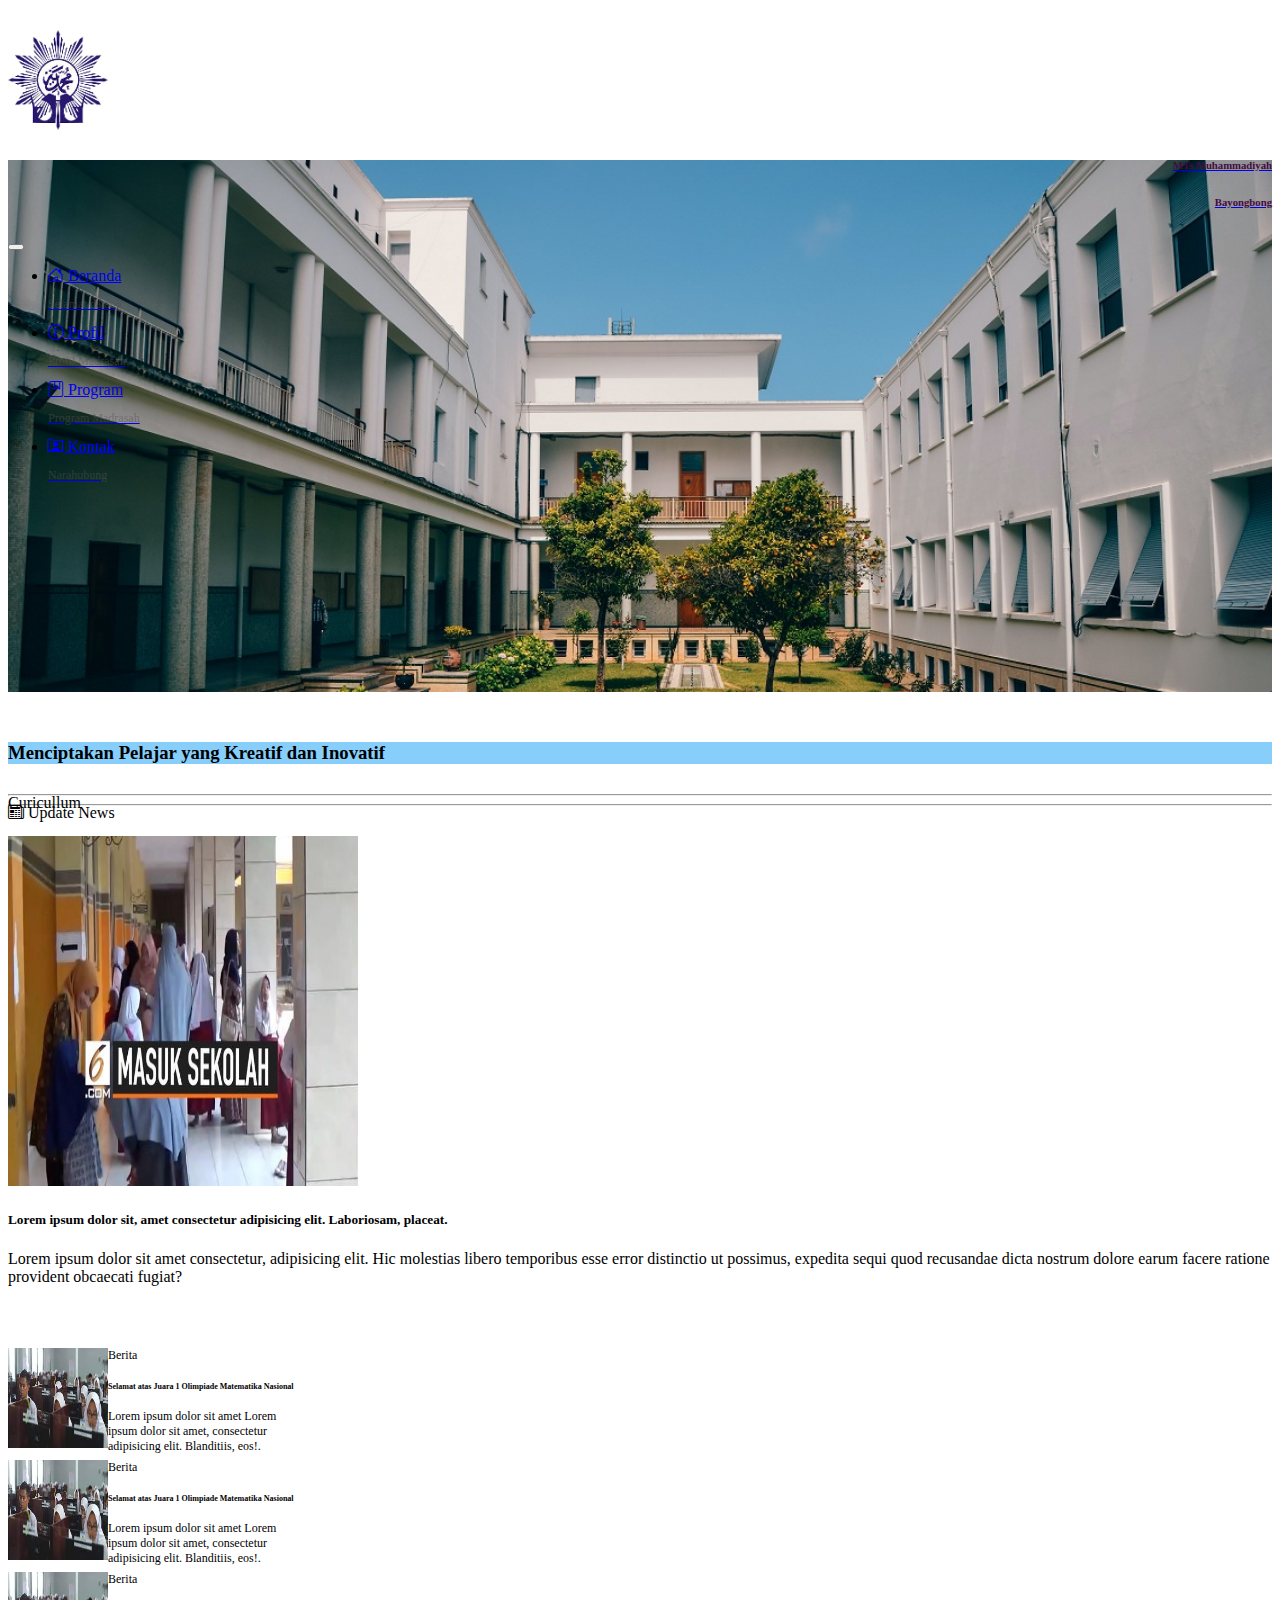
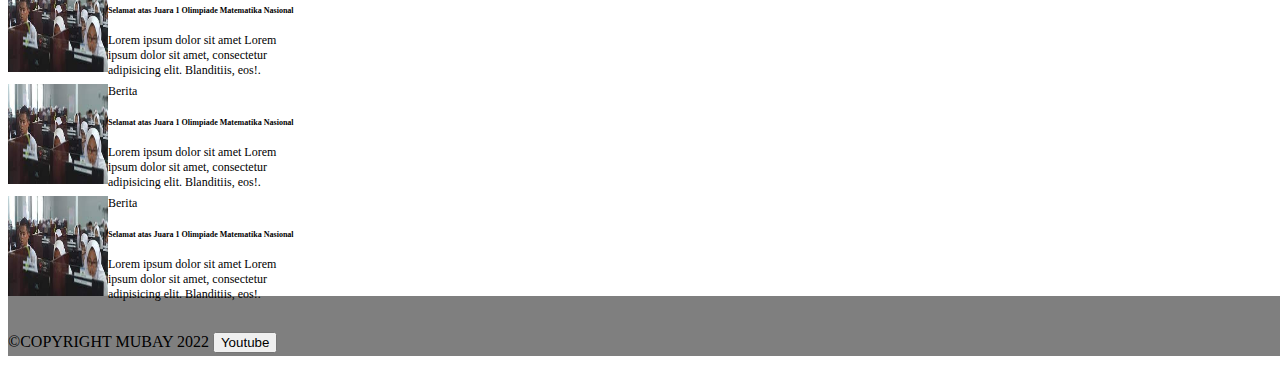
<file: index.html>
<!DOCTYPE html>
<html lang="en">
  <head>
    <!-- Required meta tags -->
    <meta charset="utf-8" />
    <meta name="viewport" content="width=device-width, initial-scale=1" />

    <!-- Bootstrap CSS -->
    <link href="https://cdn.jsdelivr.net/npm/bootstrap@5.1.3/dist/css/bootstrap.min.css" rel="stylesheet" integrity="sha384-1BmE4kWBq78iYhFldvKuhfTAU6auU8tT94WrHftjDbrCEXSU1oBoqyl2QvZ6jIW3" crossorigin="anonymous" />
    <link rel="icon" href="img/full/logo.png"/>

    <!-- bootstrap icons -->
    <link rel="stylesheet" href="https://cdn.jsdelivr.net/npm/bootstrap-icons@1.7.2/font/bootstrap-icons.css">

    <!-- My CSS -->
    <link rel="stylesheet" href="style.css" />
    <title>MTs Muhammadiyah Bayongbong</title>
  </head>
  <body>
    <!-- Navbar start -->
    <nav class="navbar navbar-expand-lg navbar-light border-top border-5 border-primary bg-body shadow-sm rounded fixed-top">
      <div class="container">
        <a class="navbar-brand logo" href="#">
          <img src="img/full/logo.png" alt="MTs Muhammadiyah Bayongbong" title="MTs Muhammadiyah Bayongbong" class="d-inline-block float-start" />
          <div class="wl">
            <h6>MTs Muhammadiyah</h6>
            <h6>Bayongbong</h6>
          </div>
        </a>
        <button class="navbar-toggler" type="button" data-bs-toggle="collapse" data-bs-target="#navbarNav" aria-controls="navbarNav" aria-expanded="false" aria-label="Toggle navigation">
          <span class="navbar-toggler-icon"></span>
        </button>
        <div class="collapse navbar-collapse" id="navbarNav">
          <ul class="navbar-nav ms-auto">
            <li class="nav-item mx-5">
              <a class="nav-link active fw-bolder" aria-current="page" href="index.html"><i class="bi bi-house-door"></i> Beranda
                <p>Selamat datang</p>
              </a>
            </li>
            <li class="nav-item mx-5">
              <a class="nav-link active fw-bolder" href="profil.html"><i class="bi bi-info-circle"></i> Profil
                <p>Profil Madrasah</p>
              </a>
            </li>
            <li class="nav-item  mx-5">
              <a class="nav-link active fw-bolder" href="program.html"><i class="bi bi-journal-bookmark"></i> Program
                <p>Program Madrasah</p>
              </a>
            </li>
            <li class="nav-item mx-5">
              <a class="nav-link active fw-bolder" href="kontak.html"><i class="bi bi-person-rolodex"></i> Kontak
                <p>Narahubung</p>
              </a>
            </li>
          </ul>
        </div>
      </div>
    </nav>

    <!-- Navbar End -->

    <!-- Jumbotroon -->
    <section class="jumbotron">
      <!-- <h1 class="display-4">Hello, world!</h1>
      <p class="lead">This is a simple hero unit, a simple jumbotron-style component for calling extra attention to featured content or information.</p>
      <hr class="my-4">
      <p>It uses utility classes for typography and spacing to space content out within the larger container.</p>
      <a class="btn btn-primary btn-lg" href="#" role="button">Learn more</a> -->
    </section>

    <!-- Jumbotroon End -->

    <!-- Konten Awal -->
  <section class="konten">
    <!-- part 1 -->
    <section class="visi">
    <div class="container text-center shadow p-3 mb-5 rounded">
      <div class="row">
        <div class="col-sm-12">
          <h3>Menciptakan Pelajar yang Kreatif dan Inovatif </h3>
        </div>
    </div>
  </section>
    <!-- part 1 end -->

    <!-- part 2 -->
    <section class="berita">
      <!-- manu berita -->
      <div class="container">
        <div class="row">
          <div class="col-md-1"></div>
          <div class="col-md-3"> 
            <h7>Curicullum</h7> <hr>
          </div>
          <div class="col-md-4"> 
            <h7><i class="bi bi-newspaper"></i> Update News</h7> <hr>
          </div>
          <div class="col-md-4"> 
            <h7></h7>
          </div>
        </div>
      </div>
      <!-- manu berita end -->
      <!-- berita par 1 -->
      <div class="container">
        <div class="row">
          <div class="col-md-1"></div>
          <div class="col-md-3"> 
            
          </div>
          <div class="col-md-5 utama overflow-hidden mb-3"> 
            <a href="beritautama.html">
              <img src="img/full/1.jpg" alt="">
              <h5>Lorem ipsum dolor sit, amet consectetur adipisicing elit. Laboriosam, placeat.</h5>
              <p>Lorem ipsum dolor sit amet consectetur, adipisicing elit. Hic molestias libero temporibus esse error distinctio ut possimus, expedita sequi quod recusandae dicta nostrum dolore earum facere ratione provident obcaecati fugiat?</p>
            </a>
          </div>
          <div class="col-sm-3 sampingan mb-3">
            <div class="berita1 overflow-hidden">
              <a href="berita1.html">
                <img src="img/full/2.jpg" class="img-thumbnail" alt="">
                <p>Berita</p>
                <h6>Selamat atas Juara 1 Olimpiade Matematika Nasional</h6>
                <p>Lorem ipsum dolor sit amet Lorem ipsum dolor sit amet, consectetur adipisicing elit. Blanditiis, eos!.</p>
              </a>
            </div>

            <div class="berita1 overflow-hidden">
              <a href="berita2.html">
                <img src="img/full/2.jpg" class="img-thumbnail" alt="">
                <p>Berita</p>
                <h6>Selamat atas Juara 1 Olimpiade Matematika Nasional</h6>
                <p>Lorem ipsum dolor sit amet Lorem ipsum dolor sit amet, consectetur adipisicing elit. Blanditiis, eos!.</p>
              </a>
            </div>

            <div class="berita1 overflow-hidden">
              <a href="berita3.html">
                <img src="img/full/2.jpg" class="img-thumbnail" alt="">
                <p>Berita</p>
                <h6>Selamat atas Juara 1 Olimpiade Matematika Nasional</h6>
                <p>Lorem ipsum dolor sit amet Lorem ipsum dolor sit amet, consectetur adipisicing elit. Blanditiis, eos!.</p>
              </a>
            </div>

            <div class="berita1 overflow-hidden">
              <a href="berita4.html">
                <img src="img/full/2.jpg" class="img-thumbnail" alt="">
                <p>Berita</p>
                <h6>Selamat atas Juara 1 Olimpiade Matematika Nasional</h6>
                <p>Lorem ipsum dolor sit amet Lorem ipsum dolor sit amet, consectetur adipisicing elit. Blanditiis, eos!.</p>
              </a>
            </div>

            <div class="berita1 overflow-hidden">
              <a href="berita5.html">
                <img src="img/full/2.jpg" class="img-thumbnail" alt="">
                <p>Berita</p>
                <h6>Selamat atas Juara 1 Olimpiade Matematika Nasional</h6>
                <p>Lorem ipsum dolor sit amet Lorem ipsum dolor sit amet, consectetur adipisicing elit. Blanditiis, eos!.</p>
              </a>
            </div>

          </div>
        </div>
      </div>
      <!-- berita par 1 end -->

      <!-- berita par 2 -->
      <div class="container">
        <div class="row">
          <div class="col-sm-2"></div>
          <div class="col-sm-4"> 
            
          </div>
          <div class="col-sm-4"> 
            
          </div>
          <div class="col-sm-2"> 
            <h7></h7>
          </div>
        </div>
      </div>
      <!-- berita par 2 end -->

    </section>
    <!-- part 2 end -->
  </section>
    <!-- Konten akhir -->
    <!-- footer -->
    <section class="footer text-center">
      <p>&copy;COPYRIGHT MUBAY 2022 <a href="#"><button type="button" class="btn btn-danger">Youtube</button></a> </p>
    </section>
    <!-- footer end -->
    <script src="https://cdn.jsdelivr.net/npm/bootstrap@5.1.3/dist/js/bootstrap.bundle.min.js" integrity="sha384-ka7Sk0Gln4gmtz2MlQnikT1wXgYsOg+OMhuP+IlRH9sENBO0LRn5q+8nbTov4+1p" crossorigin="anonymous"></script>
  </body>
</html>
</file>
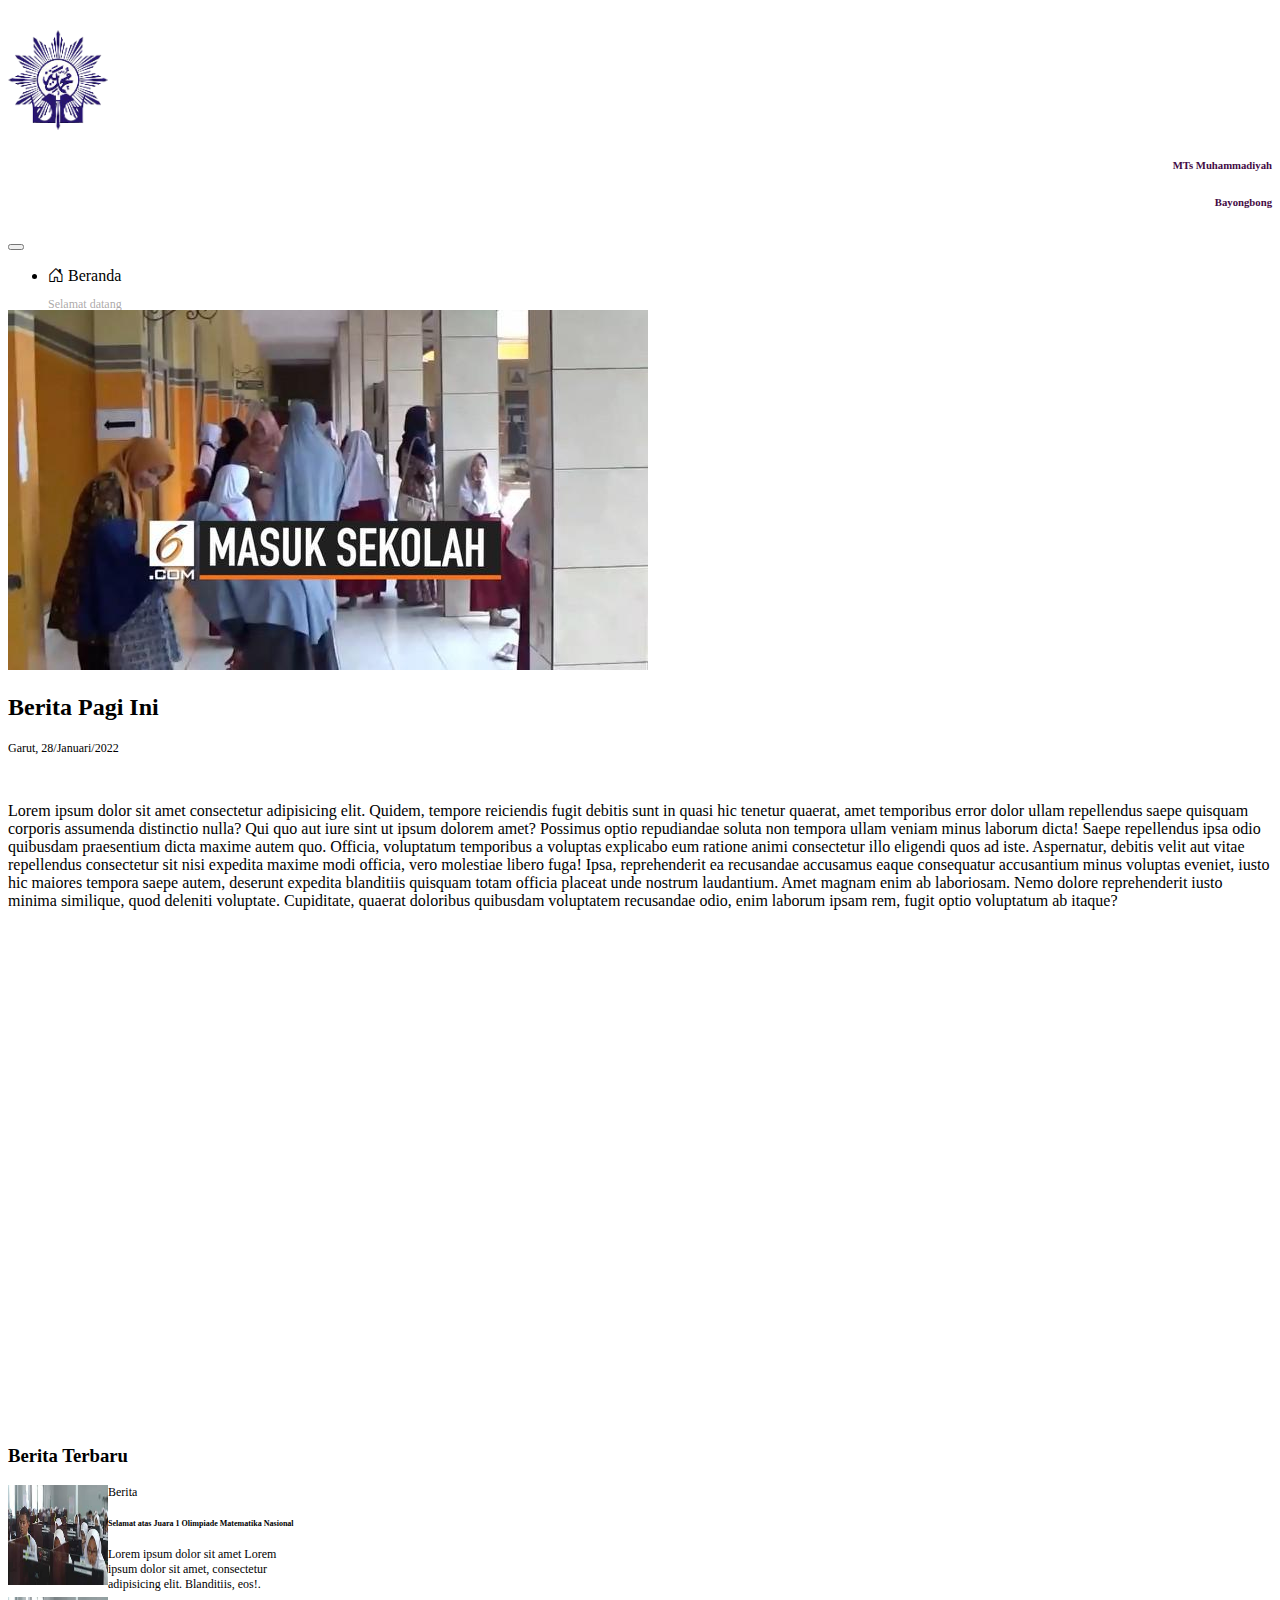
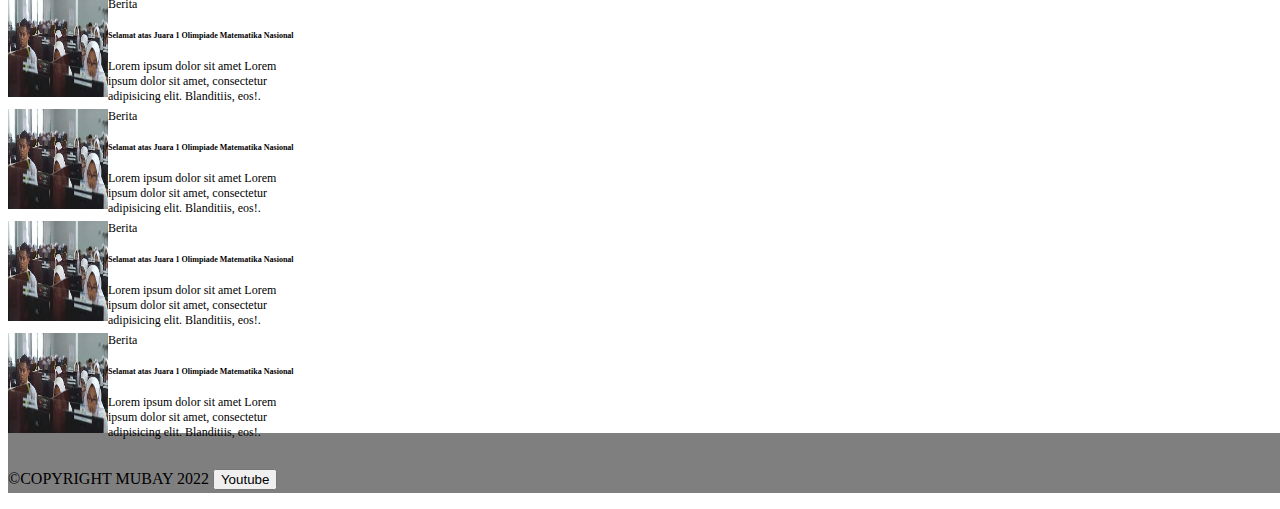
<file: berita1.html>
<!DOCTYPE html>
<html lang="en">
  <head>
    <!-- Required meta tags -->
    <meta charset="utf-8" />
    <meta name="viewport" content="width=device-width, initial-scale=1" />

    <!-- Bootstrap CSS -->
    <link href="https://cdn.jsdelivr.net/npm/bootstrap@5.1.3/dist/css/bootstrap.min.css" rel="stylesheet" integrity="sha384-1BmE4kWBq78iYhFldvKuhfTAU6auU8tT94WrHftjDbrCEXSU1oBoqyl2QvZ6jIW3" crossorigin="anonymous" />
    <link rel="icon" href="img/full/logo.png"/>

    <!-- bootstrap icons -->
    <link rel="stylesheet" href="https://cdn.jsdelivr.net/npm/bootstrap-icons@1.7.2/font/bootstrap-icons.css">

    <!-- My CSS -->
    <link rel="stylesheet" href="style.css" />
    <style>
        .konten{
            margin-top: 150px;
        }
        
        hr{
          color: rgb(61, 57, 57);
          width: 250px;
        }

        .judul{
          margin-bottom: 30px;
          background-color: lightblue;
          padding: 10px;
        }

        .judul h2{
          margin-left: 115px;;
        }

        .utama img{
            width: 500px;
        }

        .konten1, .konten2, .konten3{
            margin-bottom: 200px;
        }

        a{
            text-decoration: none;
            color: black;
        }

        .meta{
            font-size: 12px;
        }
    </style>


    <title>Kontak | MTs Muhammadiyah Bayongbong</title>
  </head>
  <body>
    <!-- Navbar start -->
    <nav class="navbar navbar-expand-lg navbar-light border-top border-5 border-primary bg-body shadow-sm rounded fixed-top">
      <div class="container">
        <a class="navbar-brand logo" href="#">
          <img src="img/full/logo.png" alt="MTs Muhammadiyah Bayongbong" title="MTs Muhammadiyah Bayongbong" class="d-inline-block float-start" />
          <div class="wl">
            <h6>MTs Muhammadiyah</h6>
            <h6>Bayongbong</h6>
          </div>
        </a>
        <button class="navbar-toggler" type="button" data-bs-toggle="collapse" data-bs-target="#navbarNav" aria-controls="navbarNav" aria-expanded="false" aria-label="Toggle navigation">
          <span class="navbar-toggler-icon"></span>
        </button>
        <div class="collapse navbar-collapse" id="navbarNav">
          <ul class="navbar-nav ms-auto">
            <li class="nav-item mx-5">
              <a class="nav-link active fw-bolder" aria-current="page" href="index.html"><i class="bi bi-house-door"></i> Beranda
                <p>Selamat datang</p>
              </a>
            </li>
            <li class="nav-item mx-5">
              <a class="nav-link active fw-bolder" href="profil.html"><i class="bi bi-info-circle"></i> Profil
                <p>Profil Madrasah</p>
              </a>
            </li>
            <li class="nav-item  mx-5">
              <a class="nav-link active fw-bolder" href="program.html"><i class="bi bi-journal-bookmark"></i> Program
                <p>Program Madrasah</p>
              </a>
            </li>
            <li class="nav-item mx-5">
              <a class="nav-link active fw-bolder" href="kontak.html"><i class="bi bi-person-rolodex"></i> Kontak
                <p>Narahubung</p>
              </a>
            </li>
          </ul>
        </div>
      </div>
    </nav>

    <!-- Navbar End -->
    <!-- konten-->
    <div class="container">
        <div class="konten">
            
            
                <!-- manu berita end -->
                <!-- berita par 1 -->
                <div class="container">
                  <div class="row">
                    <div class="col-md-1"></div>
                    <div class="col-md-6"> 
                       <img src="img/full/1.jpg" alt="Kegiatan belajar mengajar" class="shadow p-3 mb-5 bg-body rounded"><br>
                       <h2>Berita Pagi Ini</h2>
                       <p class="meta">Garut, 28/Januari/2022</p>
                       <br>
                       <p>Lorem ipsum dolor sit amet consectetur adipisicing elit. Quidem, tempore reiciendis fugit debitis sunt in quasi hic tenetur quaerat, amet temporibus error dolor ullam repellendus saepe quisquam corporis assumenda distinctio nulla? Qui quo aut iure sint ut ipsum dolorem amet? Possimus optio repudiandae soluta non tempora ullam veniam minus laborum dicta! Saepe repellendus ipsa odio quibusdam praesentium dicta maxime autem quo. Officia, voluptatum temporibus a voluptas explicabo eum ratione animi consectetur illo eligendi quos ad iste. Aspernatur, debitis velit aut vitae repellendus consectetur sit nisi expedita maxime modi officia, vero molestiae libero fuga! Ipsa, reprehenderit ea recusandae accusamus eaque consequatur accusantium minus voluptas eveniet, iusto hic maiores tempora saepe autem, deserunt expedita blanditiis quisquam totam officia placeat unde nostrum laudantium. Amet magnam enim ab laboriosam. Nemo dolore reprehenderit iusto minima similique, quod deleniti voluptate. Cupiditate, quaerat doloribus quibusdam voluptatem recusandae odio, enim laborum ipsam rem, fugit optio voluptatum ab itaque?</p>
                    </div>
                    <div class="col-md-2 utama  mb-3"> 
                    </div>
                    <div class="col-sm-3 sampingan mb-3">
                        <h3>Berita Terbaru</h3>
                      <div class="berita1 overflow-hidden">
                        <a href="berita1.html">
                          <img src="img/full/2.jpg" class="img-thumbnail" alt="">
                          <p>Berita</p>
                          <h6>Selamat atas Juara 1 Olimpiade Matematika Nasional</h6>
                          <p>Lorem ipsum dolor sit amet Lorem ipsum dolor sit amet, consectetur adipisicing elit. Blanditiis, eos!.</p>
                        </a>
                      </div>
          
                      <div class="berita1 overflow-hidden">
                        <a href="berita2.html">
                          <img src="img/full/2.jpg" class="img-thumbnail" alt="">
                          <p>Berita</p>
                          <h6>Selamat atas Juara 1 Olimpiade Matematika Nasional</h6>
                          <p>Lorem ipsum dolor sit amet Lorem ipsum dolor sit amet, consectetur adipisicing elit. Blanditiis, eos!.</p>
                        </a>
                      </div>
          
                      <div class="berita1 overflow-hidden">
                        <a href="berita3.html">
                          <img src="img/full/2.jpg" class="img-thumbnail" alt="">
                          <p>Berita</p>
                          <h6>Selamat atas Juara 1 Olimpiade Matematika Nasional</h6>
                          <p>Lorem ipsum dolor sit amet Lorem ipsum dolor sit amet, consectetur adipisicing elit. Blanditiis, eos!.</p>
                        </a>
                      </div>
          
                      <div class="berita1 overflow-hidden">
                        <a href="berita4.html">
                          <img src="img/full/2.jpg" class="img-thumbnail" alt="">
                          <p>Berita</p>
                          <h6>Selamat atas Juara 1 Olimpiade Matematika Nasional</h6>
                          <p>Lorem ipsum dolor sit amet Lorem ipsum dolor sit amet, consectetur adipisicing elit. Blanditiis, eos!.</p>
                        </a>
                      </div>
          
                      <div class="berita1 overflow-hidden">
                        <a href="berita5.html">
                          <img src="img/full/2.jpg" class="img-thumbnail" alt="">
                          <p>Berita</p>
                          <h6>Selamat atas Juara 1 Olimpiade Matematika Nasional</h6>
                          <p>Lorem ipsum dolor sit amet Lorem ipsum dolor sit amet, consectetur adipisicing elit. Blanditiis, eos!.</p>
                        </a>
                      </div>
          
                    </div>
                  </div>
                </div>


        </div>
    </div>
    <!-- konten end -->
    
      <!-- berita par 1 end -->

      <!-- berita par 2 -->
      <div class="container">
        <div class="row">
          <div class="col-sm-2"></div>
          <div class="col-sm-4"> 
            
          </div>
          <div class="col-sm-4"> 
            
          </div>
          <div class="col-sm-2"> 
            <h7></h7>
          </div>
        </div>
      </div>
      <!-- berita par 2 end -->

    </section>
    <!-- part 2 end -->
  </section>
    <!-- Konten akhir -->
    <!-- footer -->
    <section class="footer text-center">
      <p>&copy;COPYRIGHT MUBAY 2022 <a href="#"><button type="button" class="btn btn-danger">Youtube</button></a> </p>
    </section>
    <!-- footer end -->
    <script src="https://cdn.jsdelivr.net/npm/bootstrap@5.1.3/dist/js/bootstrap.bundle.min.js" integrity="sha384-ka7Sk0Gln4gmtz2MlQnikT1wXgYsOg+OMhuP+IlRH9sENBO0LRn5q+8nbTov4+1p" crossorigin="anonymous"></script>
  </body>
</html>
</file>
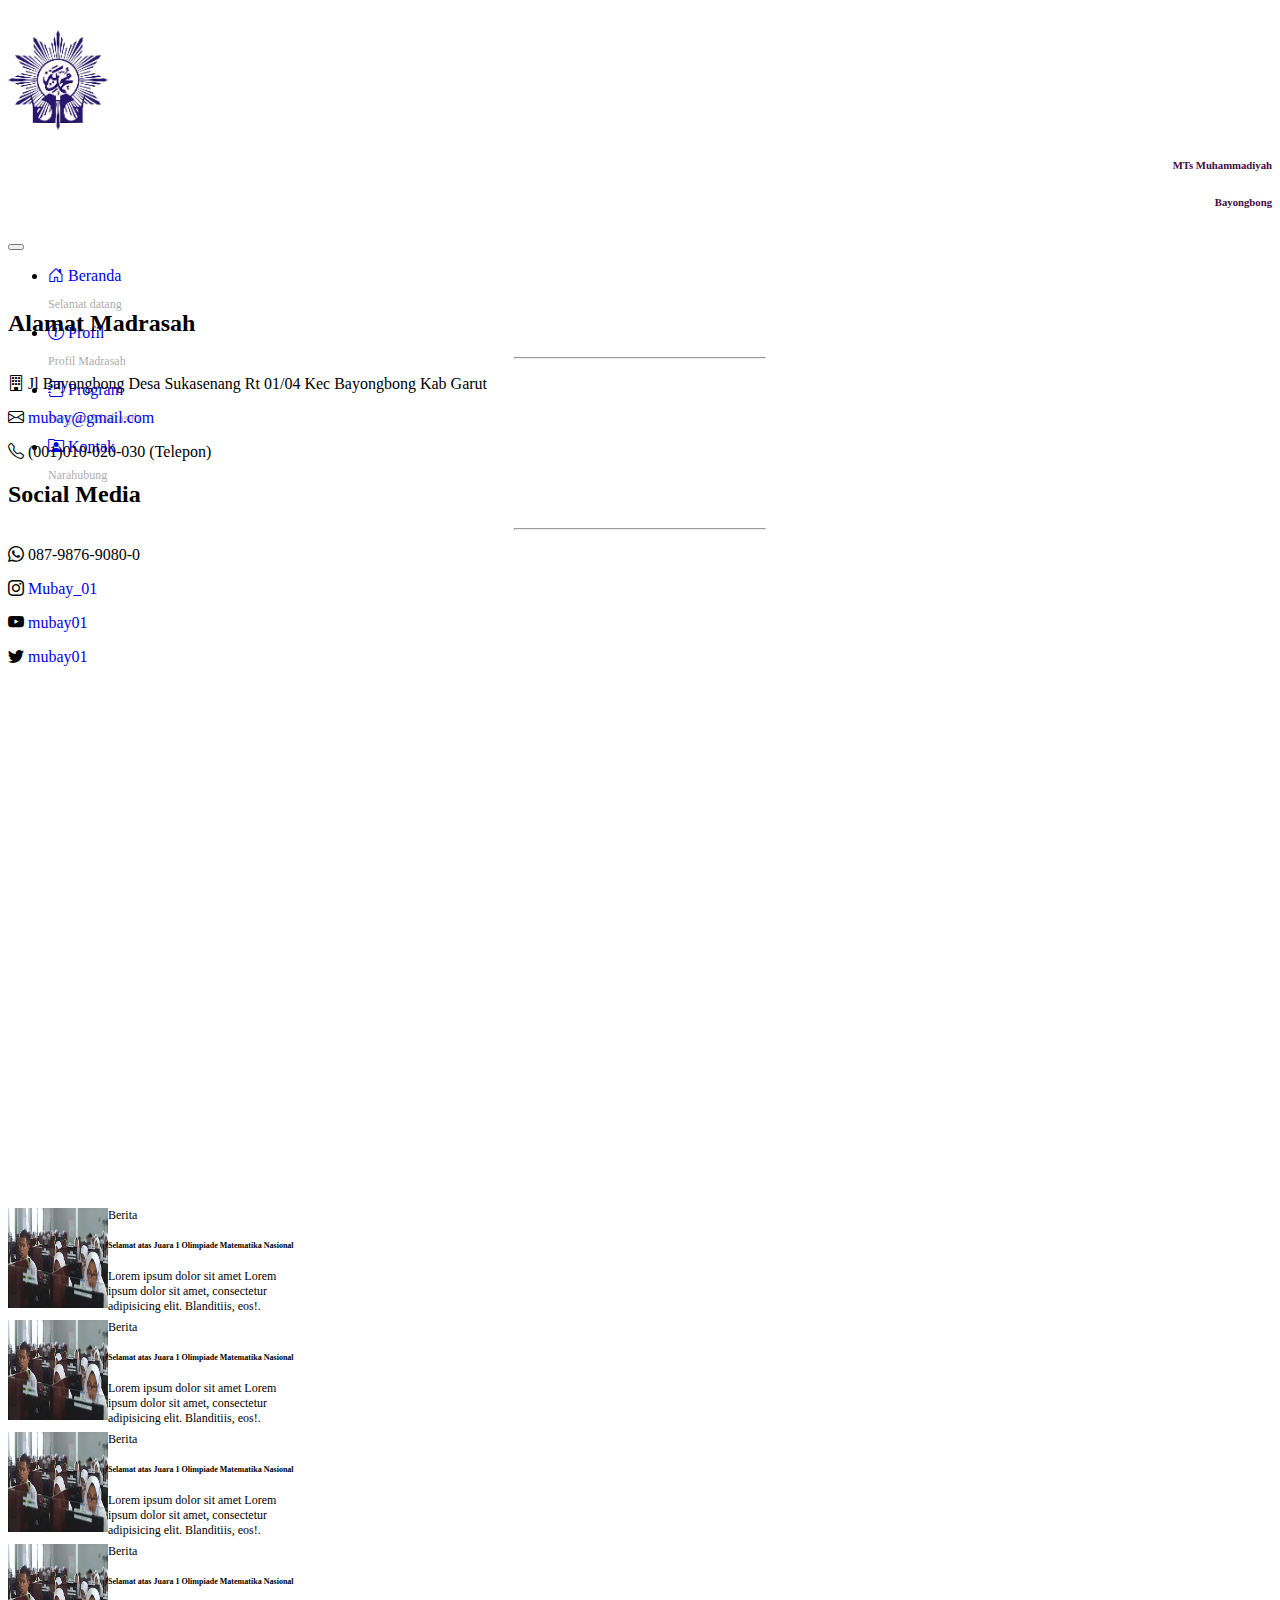
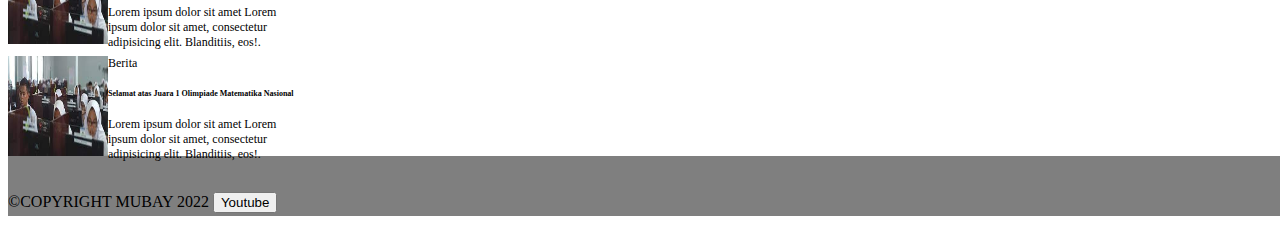
<file: kontak.html>
<!DOCTYPE html>
<html lang="en">
  <head>
    <!-- Required meta tags -->
    <meta charset="utf-8" />
    <meta name="viewport" content="width=device-width, initial-scale=1" />

    <!-- Bootstrap CSS -->
    <link href="https://cdn.jsdelivr.net/npm/bootstrap@5.1.3/dist/css/bootstrap.min.css" rel="stylesheet" integrity="sha384-1BmE4kWBq78iYhFldvKuhfTAU6auU8tT94WrHftjDbrCEXSU1oBoqyl2QvZ6jIW3" crossorigin="anonymous" />
    <link rel="icon" href="img/full/logo.png"/>

    <!-- bootstrap icons -->
    <link rel="stylesheet" href="https://cdn.jsdelivr.net/npm/bootstrap-icons@1.7.2/font/bootstrap-icons.css">

    <!-- My CSS -->
    <link rel="stylesheet" href="style.css" />
    <style>
        .konten{
            margin-top: 150px;
        }
        
        hr{
          color: rgb(61, 57, 57);
          width: 250px;
        }

        .judul{
          margin-bottom: 30px;
          background-color: lightblue;
          padding: 10px;
        }

        .judul h2{
          margin-left: 115px;;
        }

        .konten img{
            width: 500px;
        }

        .konten1, .konten2, .konten3{
            margin-bottom: 200px;
        }

        a{
            text-decoration: none;
        }
    </style>


    <title>Kontak | MTs Muhammadiyah Bayongbong</title>
  </head>
  <body>
    <!-- Navbar start -->
    <nav class="navbar navbar-expand-lg navbar-light border-top border-5 border-primary bg-body shadow-sm rounded fixed-top">
      <div class="container">
        <a class="navbar-brand logo" href="#">
          <img src="img/full/logo.png" alt="MTs Muhammadiyah Bayongbong" title="MTs Muhammadiyah Bayongbong" class="d-inline-block float-start" />
          <div class="wl">
            <h6>MTs Muhammadiyah</h6>
            <h6>Bayongbong</h6>
          </div>
        </a>
        <button class="navbar-toggler" type="button" data-bs-toggle="collapse" data-bs-target="#navbarNav" aria-controls="navbarNav" aria-expanded="false" aria-label="Toggle navigation">
          <span class="navbar-toggler-icon"></span>
        </button>
        <div class="collapse navbar-collapse" id="navbarNav">
          <ul class="navbar-nav ms-auto">
            <li class="nav-item mx-5">
              <a class="nav-link active fw-bolder" aria-current="page" href="index.html"><i class="bi bi-house-door"></i> Beranda
                <p>Selamat datang</p>
              </a>
            </li>
            <li class="nav-item mx-5">
              <a class="nav-link active fw-bolder" href="profil.html"><i class="bi bi-info-circle"></i> Profil
                <p>Profil Madrasah</p>
              </a>
            </li>
            <li class="nav-item  mx-5">
              <a class="nav-link active fw-bolder" href="program.html"><i class="bi bi-journal-bookmark"></i> Program
                <p>Program Madrasah</p>
              </a>
            </li>
            <li class="nav-item mx-5">
              <a class="nav-link active fw-bolder" href="kontak.html"><i class="bi bi-person-rolodex"></i> Kontak
                <p>Narahubung</p>
              </a>
            </li>
          </ul>
        </div>
      </div>
    </nav>

    <!-- Navbar End -->
    <!-- konten-->
    <div class="cotainer">
        <div class="konten">
            <div class="row">
                <div class="col-md-3"></div>
                <div class="col-md-4">
                    <h2>Alamat Madrasah</h2>
                    <hr>
                    <p><i class="bi bi-building"></i> Jl Bayongbong Desa Sukasenang Rt 01/04 Kec Bayongbong Kab Garut</p>
                    <p><i class="bi bi-envelope"></i> <a href="#">mubay@gmail.com</a></p>
                    <p><i class="bi bi-telephone"></i> (001)010-020-030 (Telepon)</p>
                </div>

                <div class="col-md-4">
                    <h2>Social Media</h2>
                    <hr>
                    <p><i class="bi bi-whatsapp"></i> 087-9876-9080-0</p>
                    <p><i class="bi bi-instagram"></i> <a href="#"> Mubay_01</a></p>
                    <p><i class="bi bi-youtube"></i><a href="#"> mubay01</a></p>
                    <p><i class="bi bi-twitter"></i><a href="#"> mubay01</a></p>
                </div>
            </div>
        </div>
    </div>
    <!-- konten end -->
   

    <!-- part 2 -->
    <section class="berita">
      <!-- manu berita -->
      <div class="container">
        <div class="row">
          <div class="col-md-1"></div>
          <div class="col-md-3"> 
            
          </div>
          <div class="col-md-4"> 
            
          </div>
          <div class="col-md-4"> 
            <h7></h7>
          </div>
        </div>
      </div>
      <!-- manu berita end -->
      <!-- berita par 1 -->
      <div class="container">
        <div class="row">
          <div class="col-md-1"></div>
          <div class="col-md-3"> 
            
          </div>
          <div class="col-md-5 utama overflow-hidden mb-3"> 
            
          </div>
          <div class="col-sm-3 sampingan mb-3">
            <div class="berita1 overflow-hidden">
              <a href="berita1.html">
                <img src="img/full/2.jpg" class="img-thumbnail" alt="">
                <p>Berita</p>
                <h6>Selamat atas Juara 1 Olimpiade Matematika Nasional</h6>
                <p>Lorem ipsum dolor sit amet Lorem ipsum dolor sit amet, consectetur adipisicing elit. Blanditiis, eos!.</p>
              </a>
            </div>

            <div class="berita1 overflow-hidden">
              <a href="berita2.html">
                <img src="img/full/2.jpg" class="img-thumbnail" alt="">
                <p>Berita</p>
                <h6>Selamat atas Juara 1 Olimpiade Matematika Nasional</h6>
                <p>Lorem ipsum dolor sit amet Lorem ipsum dolor sit amet, consectetur adipisicing elit. Blanditiis, eos!.</p>
              </a>
            </div>

            <div class="berita1 overflow-hidden">
              <a href="berita3.html">
                <img src="img/full/2.jpg" class="img-thumbnail" alt="">
                <p>Berita</p>
                <h6>Selamat atas Juara 1 Olimpiade Matematika Nasional</h6>
                <p>Lorem ipsum dolor sit amet Lorem ipsum dolor sit amet, consectetur adipisicing elit. Blanditiis, eos!.</p>
              </a>
            </div>

            <div class="berita1 overflow-hidden">
              <a href="berita4.html">
                <img src="img/full/2.jpg" class="img-thumbnail" alt="">
                <p>Berita</p>
                <h6>Selamat atas Juara 1 Olimpiade Matematika Nasional</h6>
                <p>Lorem ipsum dolor sit amet Lorem ipsum dolor sit amet, consectetur adipisicing elit. Blanditiis, eos!.</p>
              </a>
            </div>

            <div class="berita1 overflow-hidden">
              <a href="berita5.html">
                <img src="img/full/2.jpg" class="img-thumbnail" alt="">
                <p>Berita</p>
                <h6>Selamat atas Juara 1 Olimpiade Matematika Nasional</h6>
                <p>Lorem ipsum dolor sit amet Lorem ipsum dolor sit amet, consectetur adipisicing elit. Blanditiis, eos!.</p>
              </a>
            </div>

          </div>
        </div>
      </div>
      <!-- berita par 1 end -->

      <!-- berita par 2 -->
      <div class="container">
        <div class="row">
          <div class="col-sm-2"></div>
          <div class="col-sm-4"> 
            
          </div>
          <div class="col-sm-4"> 
            
          </div>
          <div class="col-sm-2"> 
            <h7></h7>
          </div>
        </div>
      </div>
      <!-- berita par 2 end -->

    </section>
    <!-- part 2 end -->
  </section>
    <!-- Konten akhir -->
    <!-- footer -->
    <section class="footer text-center">
      <p>&copy;COPYRIGHT MUBAY 2022 <a href="#"><button type="button" class="btn btn-danger">Youtube</button></a> </p>
    </section>
    <!-- footer end -->
    <script src="https://cdn.jsdelivr.net/npm/bootstrap@5.1.3/dist/js/bootstrap.bundle.min.js" integrity="sha384-ka7Sk0Gln4gmtz2MlQnikT1wXgYsOg+OMhuP+IlRH9sENBO0LRn5q+8nbTov4+1p" crossorigin="anonymous"></script>
  </body>
</html>
</file>
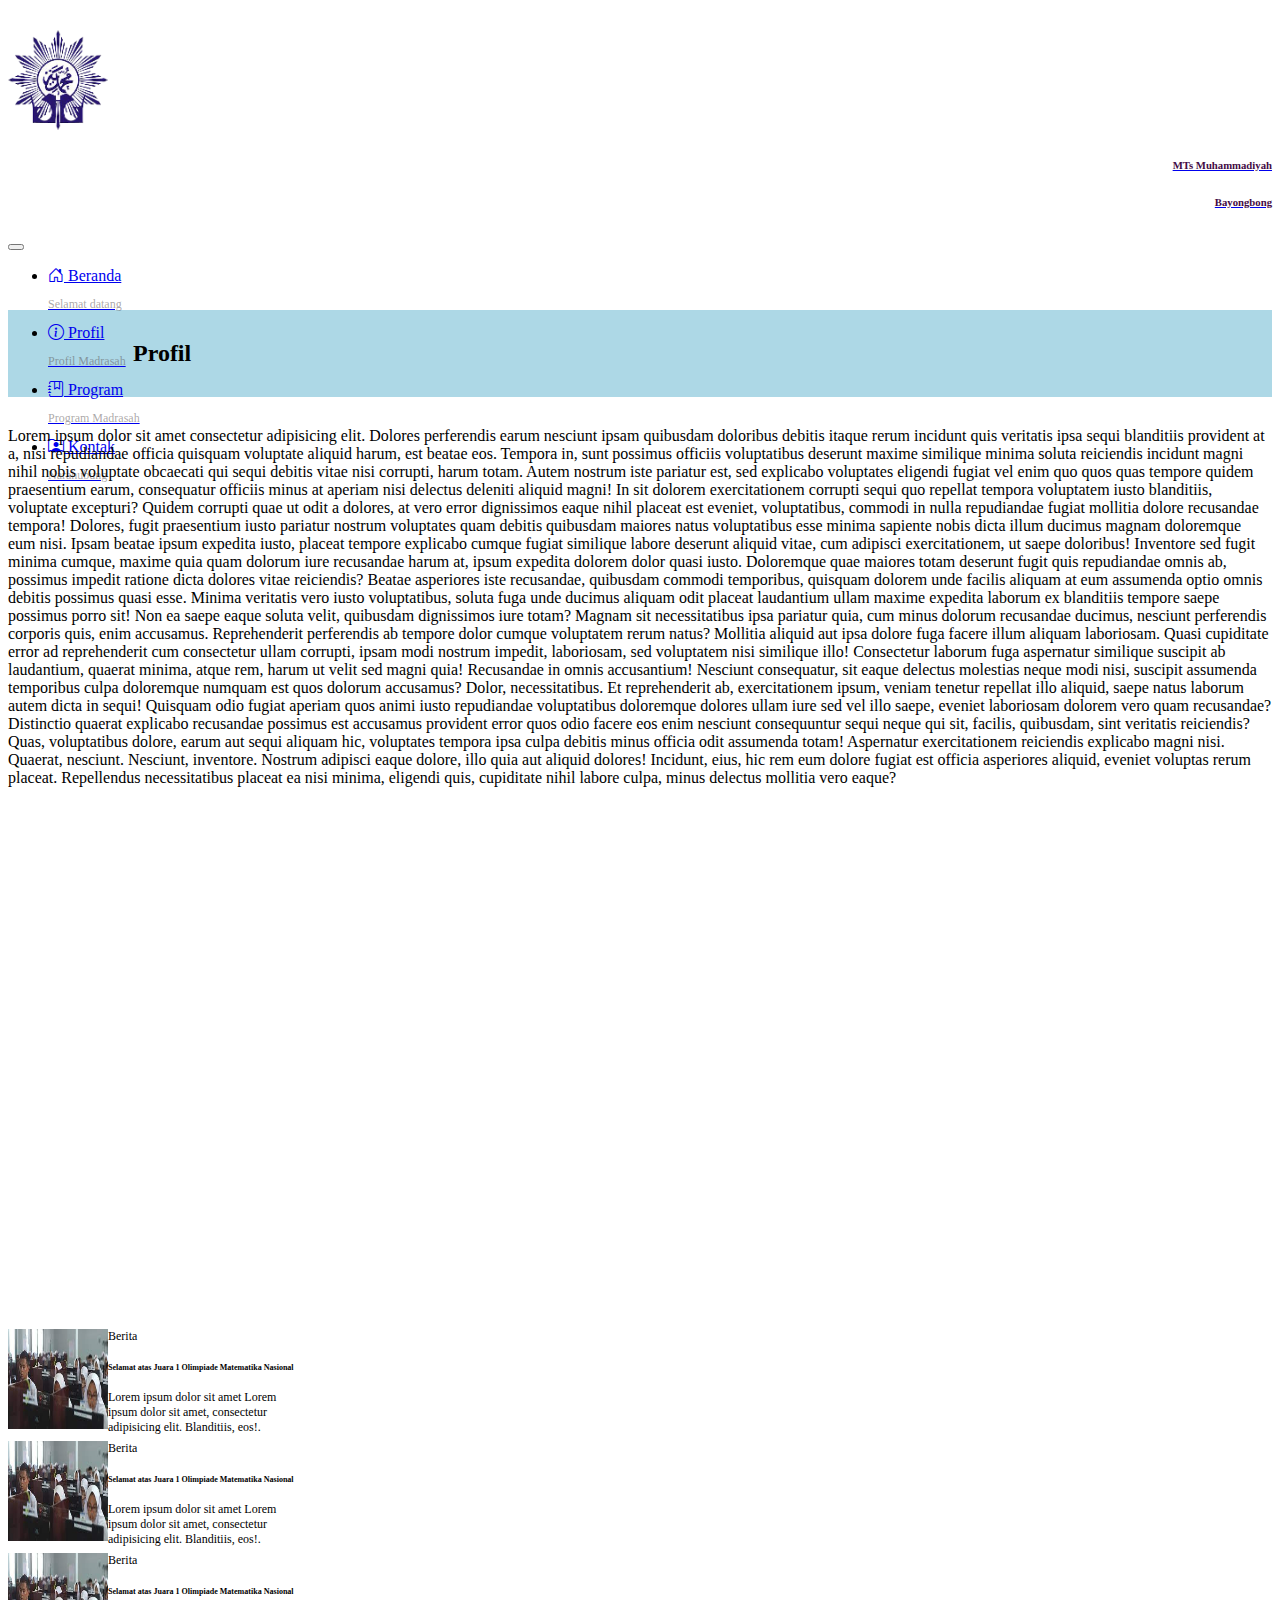
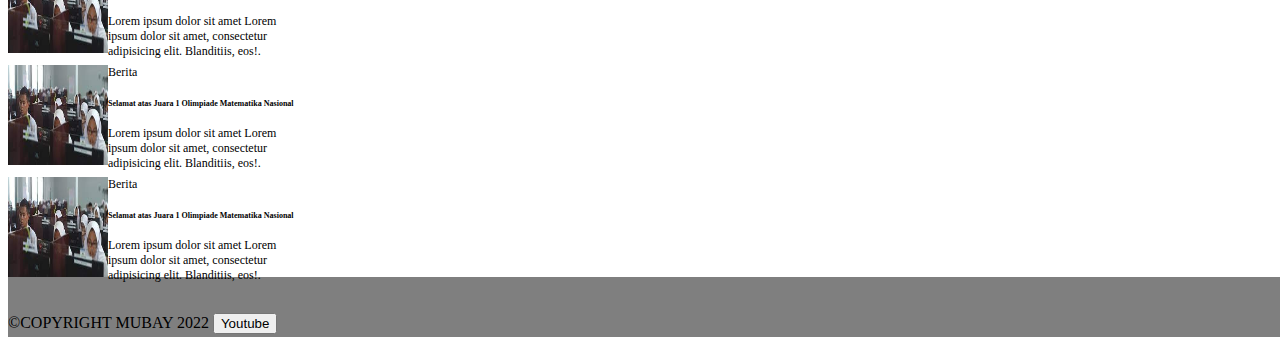
<file: profil.html>
<!DOCTYPE html>
<html lang="en">
  <head>
    <!-- Required meta tags -->
    <meta charset="utf-8" />
    <meta name="viewport" content="width=device-width, initial-scale=1" />

    <!-- Bootstrap CSS -->
    <link href="https://cdn.jsdelivr.net/npm/bootstrap@5.1.3/dist/css/bootstrap.min.css" rel="stylesheet" integrity="sha384-1BmE4kWBq78iYhFldvKuhfTAU6auU8tT94WrHftjDbrCEXSU1oBoqyl2QvZ6jIW3" crossorigin="anonymous" />
    <link rel="icon" href="img/full/logo.png"/>

    <!-- bootstrap icons -->
    <link rel="stylesheet" href="https://cdn.jsdelivr.net/npm/bootstrap-icons@1.7.2/font/bootstrap-icons.css">

    <!-- My CSS -->
    <link rel="stylesheet" href="style.css" />
    <style>
        .konten{
            margin-top: 150px;;
        }

        .judul{
          margin-bottom: 30px;
          background-color: lightblue;
          padding: 10px;
        }

        .judul h2{
          margin-left: 115px;;
        }
    </style>


    <title>Profil | MTs Muhammadiyah Bayongbong</title>
  </head>
  <body>
    <!-- Navbar start -->
    <nav class="navbar navbar-expand-lg navbar-light border-top border-5 border-primary bg-body shadow-sm rounded fixed-top">
      <div class="container">
        <a class="navbar-brand logo" href="#">
          <img src="img/full/logo.png" alt="MTs Muhammadiyah Bayongbong" title="MTs Muhammadiyah Bayongbong" class="d-inline-block float-start" />
          <div class="wl">
            <h6>MTs Muhammadiyah</h6>
            <h6>Bayongbong</h6>
          </div>
        </a>
        <button class="navbar-toggler" type="button" data-bs-toggle="collapse" data-bs-target="#navbarNav" aria-controls="navbarNav" aria-expanded="false" aria-label="Toggle navigation">
          <span class="navbar-toggler-icon"></span>
        </button>
        <div class="collapse navbar-collapse" id="navbarNav">
          <ul class="navbar-nav ms-auto">
            <li class="nav-item mx-5">
              <a class="nav-link active fw-bolder" aria-current="page" href="index.html"><i class="bi bi-house-door"></i> Beranda
                <p>Selamat datang</p>
              </a>
            </li>
            <li class="nav-item mx-5">
              <a class="nav-link active fw-bolder" href="profil.html"><i class="bi bi-info-circle"></i> Profil
                <p>Profil Madrasah</p>
              </a>
            </li>
            <li class="nav-item  mx-5">
              <a class="nav-link active fw-bolder" href="program.html"><i class="bi bi-journal-bookmark"></i> Program
                <p>Program Madrasah</p>
              </a>
            </li>
            <li class="nav-item mx-5">
              <a class="nav-link active fw-bolder" href="kontak.html"><i class="bi bi-person-rolodex"></i> Kontak
                <p>Narahubung</p>
              </a>
            </li>
          </ul>
        </div>
      </div>
    </nav>

    <!-- Navbar End -->
    <!-- konten-->
    <section class="konten">
      <div class="judul">
          <h2>Profil</h2>
      </div>
        <div class="container">
            <div class="col-sm-9">
              <p>Lorem ipsum dolor sit amet consectetur adipisicing elit. Dolores perferendis earum nesciunt ipsam quibusdam doloribus debitis itaque rerum incidunt quis veritatis ipsa sequi blanditiis provident at a, nisi repudiandae officia quisquam voluptate aliquid harum, est beatae eos. Tempora in, sunt possimus officiis voluptatibus deserunt maxime similique minima soluta reiciendis incidunt magni nihil nobis voluptate obcaecati qui sequi debitis vitae nisi corrupti, harum totam. Autem nostrum iste pariatur est, sed explicabo voluptates eligendi fugiat vel enim quo quos quas tempore quidem praesentium earum, consequatur officiis minus at aperiam nisi delectus deleniti aliquid magni! In sit dolorem exercitationem corrupti sequi quo repellat tempora voluptatem iusto blanditiis, voluptate excepturi? Quidem corrupti quae ut odit a dolores, at vero error dignissimos eaque nihil placeat est eveniet, voluptatibus, commodi in nulla repudiandae fugiat mollitia dolore recusandae tempora! Dolores, fugit praesentium iusto pariatur nostrum voluptates quam debitis quibusdam maiores natus voluptatibus esse minima sapiente nobis dicta illum ducimus magnam doloremque eum nisi. Ipsam beatae ipsum expedita iusto, placeat tempore explicabo cumque fugiat similique labore deserunt aliquid vitae, cum adipisci exercitationem, ut saepe doloribus! Inventore sed fugit minima cumque, maxime quia quam dolorum iure recusandae harum at, ipsum expedita dolorem dolor quasi iusto. Doloremque quae maiores totam deserunt fugit quis repudiandae omnis ab, possimus impedit ratione dicta dolores vitae reiciendis? Beatae asperiores iste recusandae, quibusdam commodi temporibus, quisquam dolorem unde facilis aliquam at eum assumenda optio omnis debitis possimus quasi esse. Minima veritatis vero iusto voluptatibus, soluta fuga unde ducimus aliquam odit placeat laudantium ullam maxime expedita laborum ex blanditiis tempore saepe possimus porro sit! Non ea saepe eaque soluta velit, quibusdam dignissimos iure totam? Magnam sit necessitatibus ipsa pariatur quia, cum minus dolorum recusandae ducimus, nesciunt perferendis corporis quis, enim accusamus. Reprehenderit perferendis ab tempore dolor cumque voluptatem rerum natus? Mollitia aliquid aut ipsa dolore fuga facere illum aliquam laboriosam. Quasi cupiditate error ad reprehenderit cum consectetur ullam corrupti, ipsam modi nostrum impedit, laboriosam, sed voluptatem nisi similique illo! Consectetur laborum fuga aspernatur similique suscipit ab laudantium, quaerat minima, atque rem, harum ut velit sed magni quia! Recusandae in omnis accusantium! Nesciunt consequatur, sit eaque delectus molestias neque modi nisi, suscipit assumenda temporibus culpa doloremque numquam est quos dolorum accusamus? Dolor, necessitatibus. Et reprehenderit ab, exercitationem ipsum, veniam tenetur repellat illo aliquid, saepe natus laborum autem dicta in sequi! Quisquam odio fugiat aperiam quos animi iusto repudiandae voluptatibus doloremque dolores ullam iure sed vel illo saepe, eveniet laboriosam dolorem vero quam recusandae? Distinctio quaerat explicabo recusandae possimus est accusamus provident error quos odio facere eos enim nesciunt consequuntur sequi neque qui sit, facilis, quibusdam, sint veritatis reiciendis? Quas, voluptatibus dolore, earum aut sequi aliquam hic, voluptates tempora ipsa culpa debitis minus officia odit assumenda totam! Aspernatur exercitationem reiciendis explicabo magni nisi. Quaerat, nesciunt. Nesciunt, inventore. Nostrum adipisci eaque dolore, illo quia aut aliquid dolores! Incidunt, eius, hic rem eum dolore fugiat est officia asperiores aliquid, eveniet voluptas rerum placeat. Repellendus necessitatibus placeat ea nisi minima, eligendi quis, cupiditate nihil labore culpa, minus delectus mollitia vero eaque?</p>
            </div>
        </div>
    </section>
    <!-- konten end -->
   

    <!-- part 2 -->
    <section class="berita">
      <!-- manu berita -->
      <div class="container">
        <div class="row">
          <div class="col-md-1"></div>
          <div class="col-md-3"> 
            
          </div>
          <div class="col-md-4"> 
            
          </div>
          <div class="col-md-4"> 
            <h7></h7>
          </div>
        </div>
      </div>
      <!-- manu berita end -->
      <!-- berita par 1 -->
      <div class="container">
        <div class="row">
          <div class="col-md-1"></div>
          <div class="col-md-3"> 
            
          </div>
          <div class="col-md-5 utama overflow-hidden mb-3"> 
            
          </div>
          <div class="col-sm-3 sampingan mb-3">
            <div class="berita1 overflow-hidden">
              <a href="berita1.html">
                <img src="img/full/2.jpg" class="img-thumbnail" alt="">
                <p>Berita</p>
                <h6>Selamat atas Juara 1 Olimpiade Matematika Nasional</h6>
                <p>Lorem ipsum dolor sit amet Lorem ipsum dolor sit amet, consectetur adipisicing elit. Blanditiis, eos!.</p>
              </a>
            </div>

            <div class="berita1 overflow-hidden">
              <a href="berita2.html">
                <img src="img/full/2.jpg" class="img-thumbnail" alt="">
                <p>Berita</p>
                <h6>Selamat atas Juara 1 Olimpiade Matematika Nasional</h6>
                <p>Lorem ipsum dolor sit amet Lorem ipsum dolor sit amet, consectetur adipisicing elit. Blanditiis, eos!.</p>
              </a>
            </div>

            <div class="berita1 overflow-hidden">
              <a href="berita3.html">
                <img src="img/full/2.jpg" class="img-thumbnail" alt="">
                <p>Berita</p>
                <h6>Selamat atas Juara 1 Olimpiade Matematika Nasional</h6>
                <p>Lorem ipsum dolor sit amet Lorem ipsum dolor sit amet, consectetur adipisicing elit. Blanditiis, eos!.</p>
              </a>
            </div>

            <div class="berita1 overflow-hidden">
              <a href="berita4.html">
                <img src="img/full/2.jpg" class="img-thumbnail" alt="">
                <p>Berita</p>
                <h6>Selamat atas Juara 1 Olimpiade Matematika Nasional</h6>
                <p>Lorem ipsum dolor sit amet Lorem ipsum dolor sit amet, consectetur adipisicing elit. Blanditiis, eos!.</p>
              </a>
            </div>

            <div class="berita1 overflow-hidden">
              <a href="berita5.html">
                <img src="img/full/2.jpg" class="img-thumbnail" alt="">
                <p>Berita</p>
                <h6>Selamat atas Juara 1 Olimpiade Matematika Nasional</h6>
                <p>Lorem ipsum dolor sit amet Lorem ipsum dolor sit amet, consectetur adipisicing elit. Blanditiis, eos!.</p>
              </a>
            </div>

          </div>
        </div>
      </div>
      <!-- berita par 1 end -->

      <!-- berita par 2 -->
      <div class="container">
        <div class="row">
          <div class="col-sm-2"></div>
          <div class="col-sm-4"> 
            
          </div>
          <div class="col-sm-4"> 
            
          </div>
          <div class="col-sm-2"> 
            <h7></h7>
          </div>
        </div>
      </div>
      <!-- berita par 2 end -->

    </section>
    <!-- part 2 end -->
  </section>
    <!-- Konten akhir -->
    <!-- footer -->
    <section class="footer text-center">
      <p>&copy;COPYRIGHT MUBAY 2022 <a href="#"><button type="button" class="btn btn-danger">Youtube</button></a> </p>
    </section>
    <!-- footer end -->
    <script src="https://cdn.jsdelivr.net/npm/bootstrap@5.1.3/dist/js/bootstrap.bundle.min.js" integrity="sha384-ka7Sk0Gln4gmtz2MlQnikT1wXgYsOg+OMhuP+IlRH9sENBO0LRn5q+8nbTov4+1p" crossorigin="anonymous"></script>
  </body>
</html>
</file>
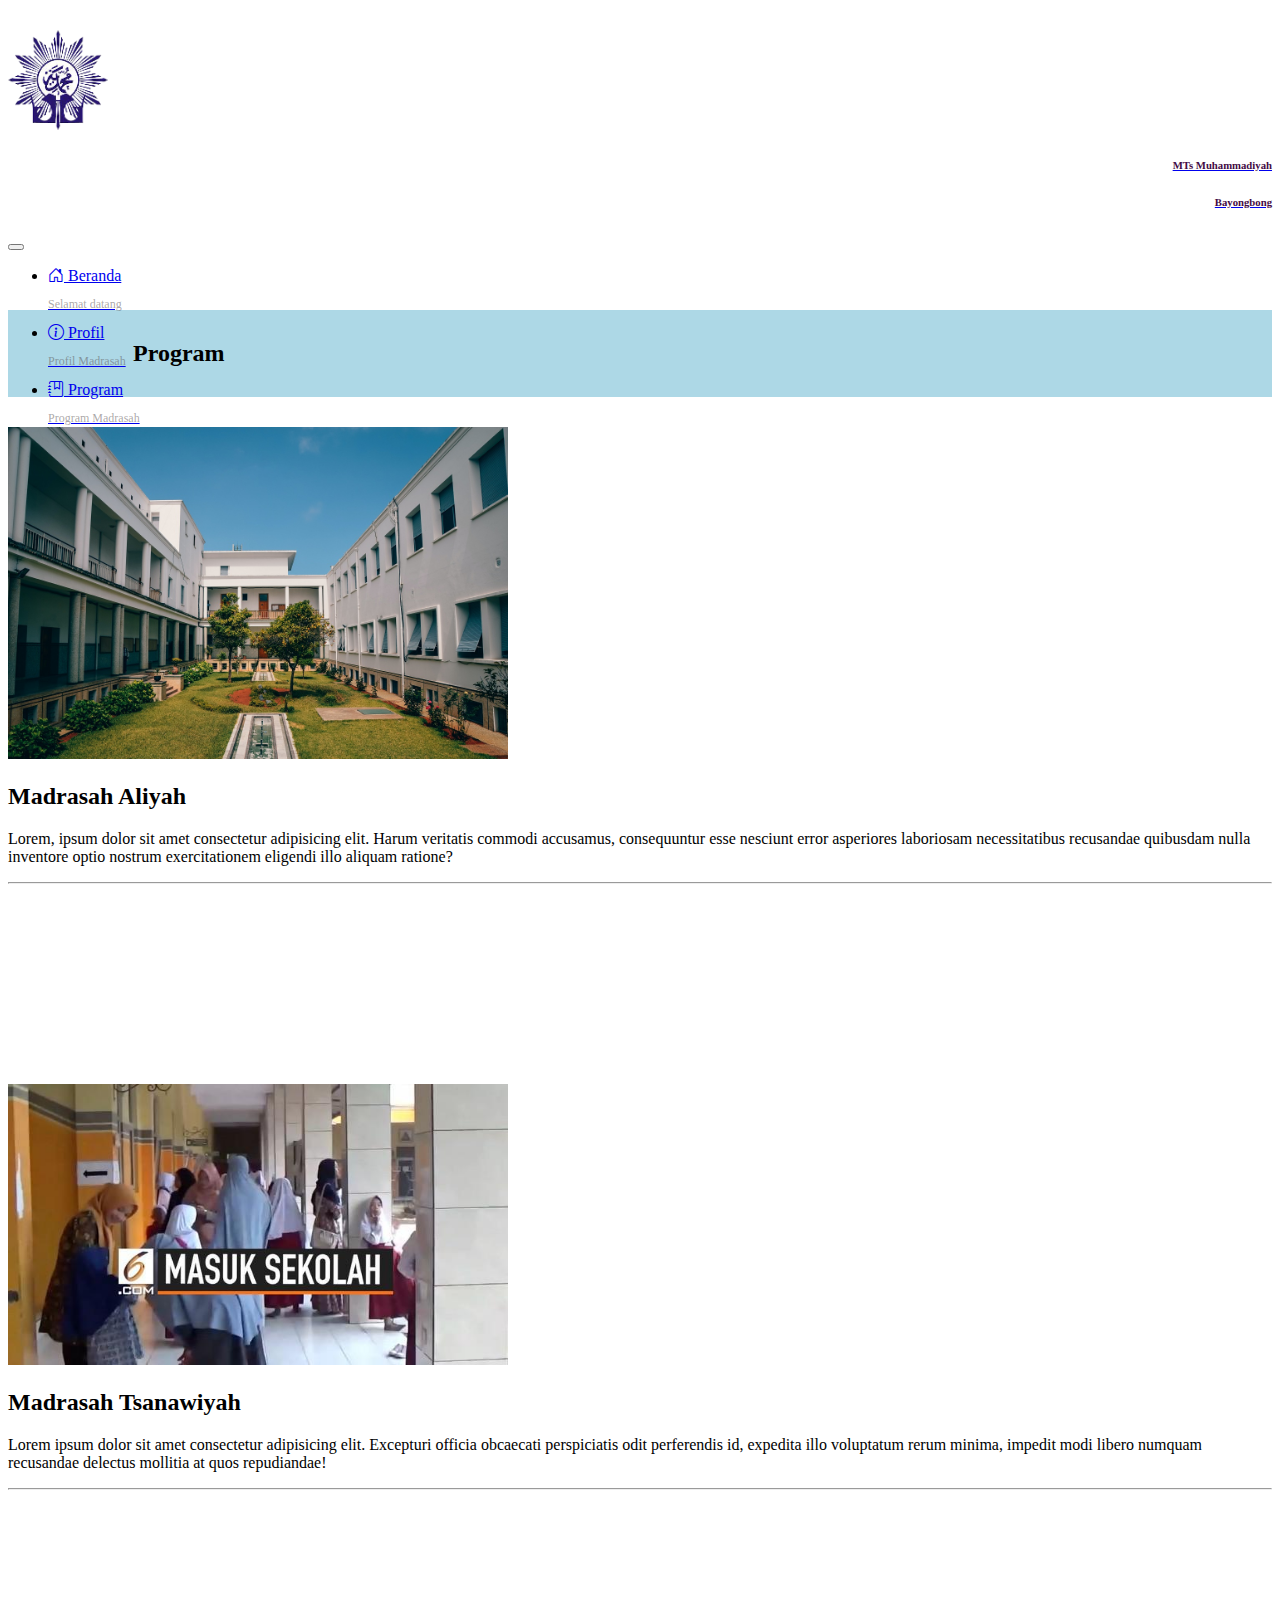
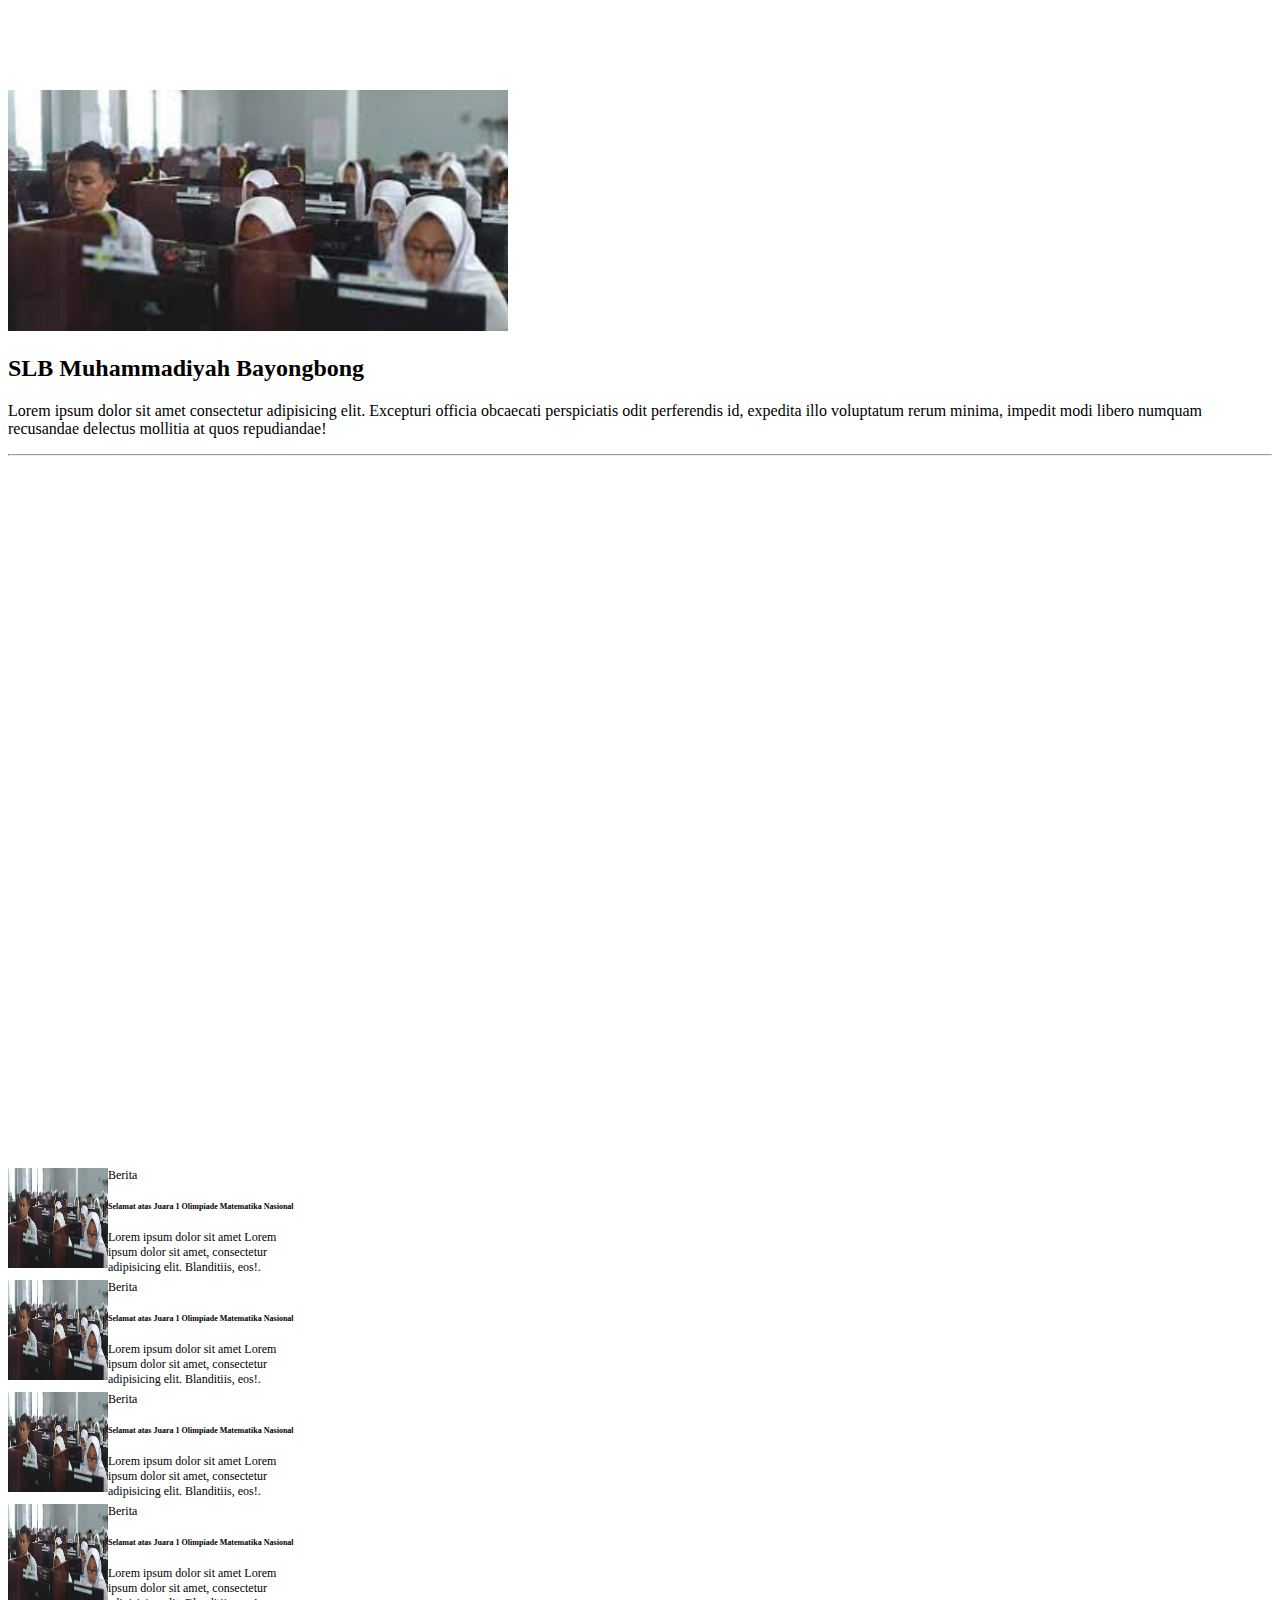
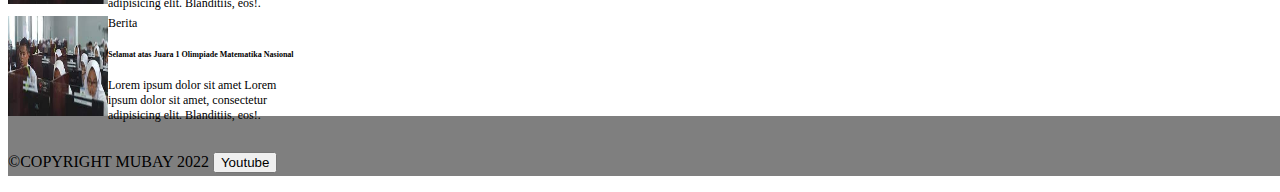
<file: program.html>
<!DOCTYPE html>
<html lang="en">
  <head>
    <!-- Required meta tags -->
    <meta charset="utf-8" />
    <meta name="viewport" content="width=device-width, initial-scale=1" />

    <!-- Bootstrap CSS -->
    <link href="https://cdn.jsdelivr.net/npm/bootstrap@5.1.3/dist/css/bootstrap.min.css" rel="stylesheet" integrity="sha384-1BmE4kWBq78iYhFldvKuhfTAU6auU8tT94WrHftjDbrCEXSU1oBoqyl2QvZ6jIW3" crossorigin="anonymous" />
    <link rel="icon" href="img/full/logo.png"/>

    <!-- bootstrap icons -->
    <link rel="stylesheet" href="https://cdn.jsdelivr.net/npm/bootstrap-icons@1.7.2/font/bootstrap-icons.css">

    <!-- My CSS -->
    <link rel="stylesheet" href="style.css" />
    <style>
        .konten{
            margin-top: 150px;
        }
        
        hr{
          color: rgb(61, 57, 57);
        }

        .judul{
          margin-bottom: 30px;
          background-color: lightblue;
          padding: 10px;
        }

        .judul h2{
          margin-left: 115px;;
        }

        .konten img{
            width: 500px;
        }

        .konten1, .konten2, .konten3{
            margin-bottom: 200px;
        }
    </style>


    <title>Program | MTs Muhammadiyah Bayongbong</title>
  </head>
  <body>
    <!-- Navbar start -->
    <nav class="navbar navbar-expand-lg navbar-light border-top border-5 border-primary bg-body shadow-sm rounded fixed-top">
      <div class="container">
        <a class="navbar-brand logo" href="#">
          <img src="img/full/logo.png" alt="MTs Muhammadiyah Bayongbong" title="MTs Muhammadiyah Bayongbong" class="d-inline-block float-start" />
          <div class="wl">
            <h6>MTs Muhammadiyah</h6>
            <h6>Bayongbong</h6>
          </div>
        </a>
        <button class="navbar-toggler" type="button" data-bs-toggle="collapse" data-bs-target="#navbarNav" aria-controls="navbarNav" aria-expanded="false" aria-label="Toggle navigation">
          <span class="navbar-toggler-icon"></span>
        </button>
        <div class="collapse navbar-collapse" id="navbarNav">
          <ul class="navbar-nav ms-auto">
            <li class="nav-item mx-5">
              <a class="nav-link active fw-bolder" aria-current="page" href="index.html"><i class="bi bi-house-door"></i> Beranda
                <p>Selamat datang</p>
              </a>
            </li>
            <li class="nav-item mx-5">
              <a class="nav-link active fw-bolder" href="profil.html"><i class="bi bi-info-circle"></i> Profil
                <p>Profil Madrasah</p>
              </a>
            </li>
            <li class="nav-item  mx-5">
              <a class="nav-link active fw-bolder" href="program.html"><i class="bi bi-journal-bookmark"></i> Program
                <p>Program Madrasah</p>
              </a>
            </li>
            <li class="nav-item mx-5">
              <a class="nav-link active fw-bolder" href="kontak.html"><i class="bi bi-person-rolodex"></i> Kontak
                <p>Narahubung</p>
              </a>
            </li>
          </ul>
        </div>
      </div>
    </nav>

    <!-- Navbar End -->
    <!-- konten-->
    <div class="konten">
        <div class="judul">
            <h2>Program</h2>
        </div>

        <div class="container konten1">
            <img src="img/full/bg.jpg" alt="Madrasah Aliyah">
            <h2>Madrasah Aliyah</h2>
            <p>Lorem, ipsum dolor sit amet consectetur adipisicing elit. Harum veritatis commodi accusamus, consequuntur esse nesciunt error asperiores laboriosam necessitatibus recusandae quibusdam nulla inventore optio nostrum exercitationem eligendi illo aliquam ratione?</p>
            <hr>
        </div>

        <div class="container konten2">
            <img src="img/full/1.jpg" alt="Madrasah Tsanawiyah">
            <h2>Madrasah Tsanawiyah</h2>
            <p>Lorem ipsum dolor sit amet consectetur adipisicing elit. Excepturi officia obcaecati perspiciatis odit perferendis id, expedita illo voluptatum rerum minima, impedit modi libero numquam recusandae delectus mollitia at quos repudiandae!</p>
            <hr>
        </div>

        <div class="container konten3">
            <img src="img/full/2.jpg" alt="SLB Muhammadiyah">
            <h2>SLB Muhammadiyah Bayongbong</h2>
            <p>Lorem ipsum dolor sit amet consectetur adipisicing elit. Excepturi officia obcaecati perspiciatis odit perferendis id, expedita illo voluptatum rerum minima, impedit modi libero numquam recusandae delectus mollitia at quos repudiandae!</p>
            <hr>
        </div>
    </div>
    <!-- konten end -->
   

    <!-- part 2 -->
    <section class="berita">
      <!-- manu berita -->
      <div class="container">
        <div class="row">
          <div class="col-md-1"></div>
          <div class="col-md-3"> 
            
          </div>
          <div class="col-md-4"> 
            
          </div>
          <div class="col-md-4"> 
            <h7></h7>
          </div>
        </div>
      </div>
      <!-- manu berita end -->
      <!-- berita par 1 -->
      <div class="container">
        <div class="row">
          <div class="col-md-1"></div>
          <div class="col-md-3"> 
            
          </div>
          <div class="col-md-5 utama overflow-hidden mb-3"> 
            
          </div>
          <div class="col-sm-3 sampingan mb-3">
            <div class="berita1 overflow-hidden">
              <a href="berita1.html">
                <img src="img/full/2.jpg" class="img-thumbnail" alt="">
                <p>Berita</p>
                <h6>Selamat atas Juara 1 Olimpiade Matematika Nasional</h6>
                <p>Lorem ipsum dolor sit amet Lorem ipsum dolor sit amet, consectetur adipisicing elit. Blanditiis, eos!.</p>
              </a>
            </div>

            <div class="berita1 overflow-hidden">
              <a href="berita2.html">
                <img src="img/full/2.jpg" class="img-thumbnail" alt="">
                <p>Berita</p>
                <h6>Selamat atas Juara 1 Olimpiade Matematika Nasional</h6>
                <p>Lorem ipsum dolor sit amet Lorem ipsum dolor sit amet, consectetur adipisicing elit. Blanditiis, eos!.</p>
              </a>
            </div>

            <div class="berita1 overflow-hidden">
              <a href="berita3.html">
                <img src="img/full/2.jpg" class="img-thumbnail" alt="">
                <p>Berita</p>
                <h6>Selamat atas Juara 1 Olimpiade Matematika Nasional</h6>
                <p>Lorem ipsum dolor sit amet Lorem ipsum dolor sit amet, consectetur adipisicing elit. Blanditiis, eos!.</p>
              </a>
            </div>

            <div class="berita1 overflow-hidden">
              <a href="berita4.html">
                <img src="img/full/2.jpg" class="img-thumbnail" alt="">
                <p>Berita</p>
                <h6>Selamat atas Juara 1 Olimpiade Matematika Nasional</h6>
                <p>Lorem ipsum dolor sit amet Lorem ipsum dolor sit amet, consectetur adipisicing elit. Blanditiis, eos!.</p>
              </a>
            </div>

            <div class="berita1 overflow-hidden">
              <a href="berita5.html">
                <img src="img/full/2.jpg" class="img-thumbnail" alt="">
                <p>Berita</p>
                <h6>Selamat atas Juara 1 Olimpiade Matematika Nasional</h6>
                <p>Lorem ipsum dolor sit amet Lorem ipsum dolor sit amet, consectetur adipisicing elit. Blanditiis, eos!.</p>
              </a>
            </div>

          </div>
        </div>
      </div>
      <!-- berita par 1 end -->

      <!-- berita par 2 -->
      <div class="container">
        <div class="row">
          <div class="col-sm-2"></div>
          <div class="col-sm-4"> 
            
          </div>
          <div class="col-sm-4"> 
            
          </div>
          <div class="col-sm-2"> 
            <h7></h7>
          </div>
        </div>
      </div>
      <!-- berita par 2 end -->

    </section>
    <!-- part 2 end -->
  </section>
    <!-- Konten akhir -->
    <!-- footer -->
    <section class="footer text-center">
      <p>&copy;COPYRIGHT MUBAY 2022 <a href="#"><button type="button" class="btn btn-danger">Youtube</button></a> </p>
    </section>
    <!-- footer end -->
    <script src="https://cdn.jsdelivr.net/npm/bootstrap@5.1.3/dist/js/bootstrap.bundle.min.js" integrity="sha384-ka7Sk0Gln4gmtz2MlQnikT1wXgYsOg+OMhuP+IlRH9sENBO0LRn5q+8nbTov4+1p" crossorigin="anonymous"></script>
  </body>
</html>
</file>
<file: style.css>
html {
  position: relative;
}
body {
  margin-top: 30px;
  min-height: 1500px;
  margin-bottom: 60px;
}
.navbar {
  height: 130px;
}

.navbar .navbar-nav .nav-item a:hover {
  color: lightskyblue;
}

.navbar-brand .wl {
  color: rgb(68, 11, 68);
  margin-top: 20px;
  margin-left: 70px;
  text-align: end;
}

.navbar p {
  font-size: 12px;
  color: rgba(87, 81, 81, 0.5);
}

.logo img {
  height: 100px;
}

.jumbotron {
  padding-top: 2rem;
  height: 500px;
  background-image: url('img/full/bg.jpg');
  background-color: lightskyblue;
  margin-bottom: 50px;
  background-attachment: fixed;
  background-size: cover;
}

.visi .container {
  background-color: lightskyblue;
}

.berita .container {
  margin-top: 30px;
}

.utama {
  height: 500px;
}

.berita h7 {
  position: absolute;
}
hr {
  color: rgba(0, 0, 0, 0.3);
}

.utama a:hover {
  color: rgb(88, 81, 81);
}

.utama img {
  width: 350px;
  height: 350px;
}

.berita1 img {
  width: 100px;
  height: 100px;
  float: left;
}

.berita1 {
  width: 300px;
  height: 100px;
  font-size: 12px;
}

.sampingan a:hover {
  color: rgb(88, 81, 81);
}

.berita a {
  text-decoration: none;
  color: black;
}

.footer {
  width: 100%;
  height: 60px;
  position: absolute;
  bottom: 0;
  background-color: rgba(0, 0, 0, 0.5);
  line-height: 60px;
}
</file>
